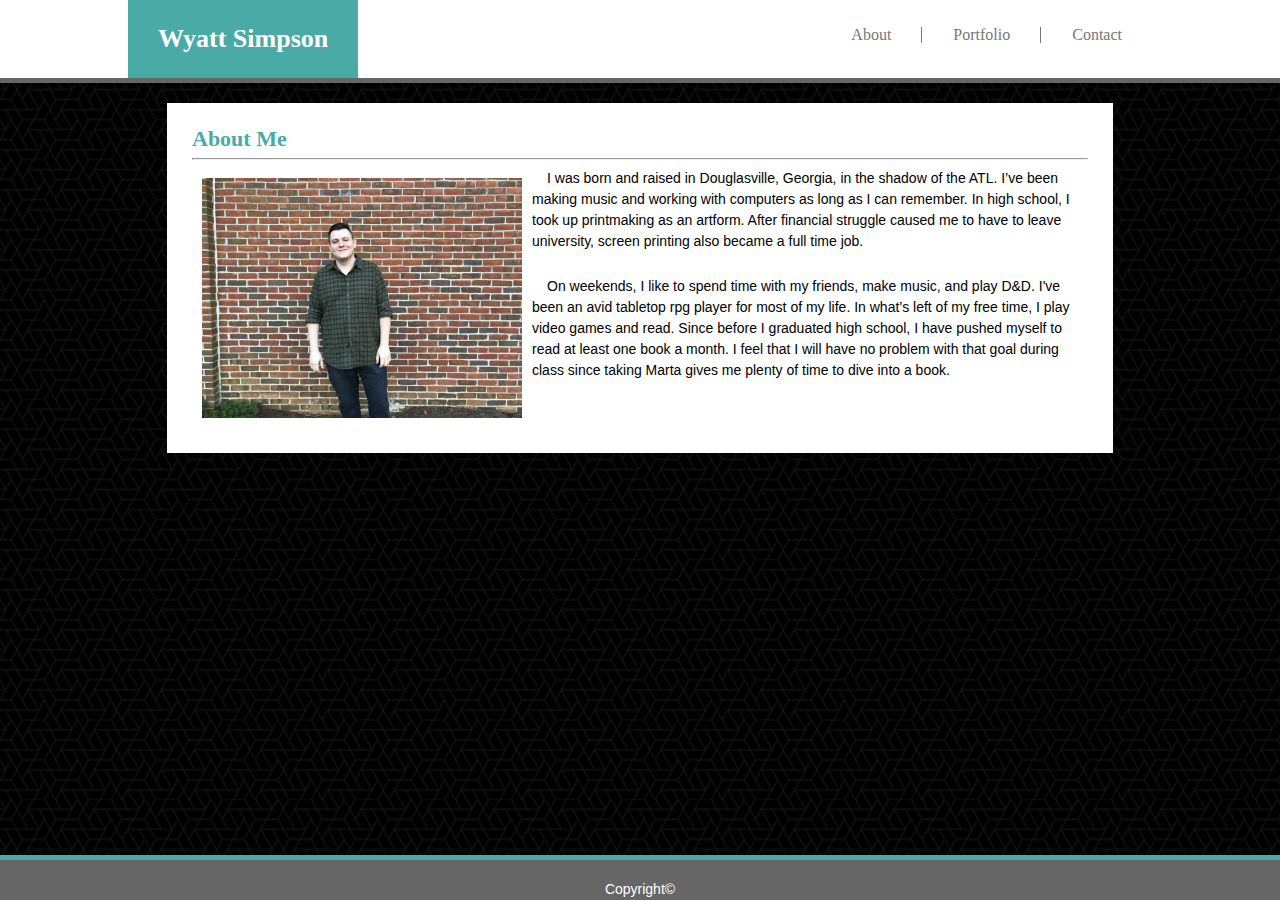
<file: index.html>
<!DOCTYPE html>
<html lang="en">

<head>

    <meta charset="UTF-8" />

    <meta name="viewport" content="width=device-width, initial-scale=1.0">

    <title>About Me</title>

    <link rel="stylesheet" type="text/css" href="assets/css/css-reset.css">

    <link rel="stylesheet" type="text/css" href="assets/css/style.css">

</head>

<body>

    <header class="header">

        <h1 class="name heading">Wyatt Simpson</h1>

        <div class="head-div">

            <a href="index.html" class="header-buttons">About</a>

            <hr>

            <a href="portfolio.html" class="header-buttons">Portfolio</a>

            <hr>

            <a href="contact.html" class="header-buttons">Contact</a>

        </div>

    </header>

    <section class="wrapper">

        <h2 class="heading">About Me</h2>

        <hr>

        <div class="about-text clearfix">

            <img id="bio-picture" src="assets/images/me.jpg" alt="A Picture of Wyatt" height=240px width=320px>

            <p class="aboutMe">
                I was born and raised in Douglasville, Georgia, in the shadow of the ATL. I’ve been making music and working with computers
                as long as I can remember. In high school, I took up printmaking as an artform. After financial struggle
                caused me to have to leave university, screen printing also became a full time job.
            </p>

            <br>

            <p class="aboutMe">
                On weekends, I like to spend time with my friends, make music, and play D&D. I've been an avid tabletop rpg player for most
                of my life. In what’s left of my free time, I play video games and read. Since before I graduated high school,
                I have pushed myself to read at least one book a month. I feel that I will have no problem with that goal
                during class since taking Marta gives me plenty of time to dive into a book.
            </p>

        </div>

    </section>

    <footer>
        <p class="ftr-txt">Copyright©</p>
    </footer>

</body>

</html>
</file>
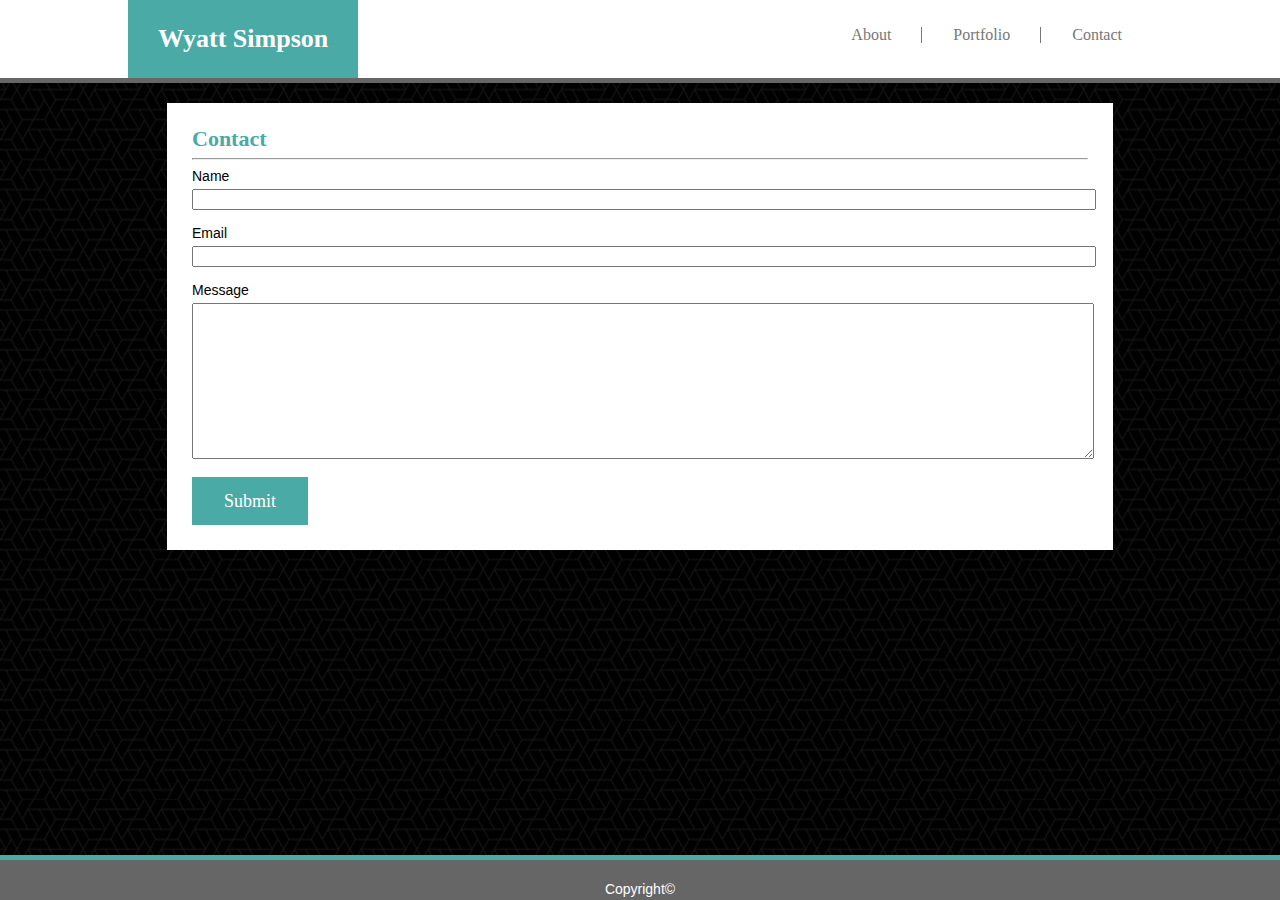
<file: contact.html>
<!DOCTYPE html>
<html lang="en">

<head>

    <meta charset="UTF-8" />

    <meta name="viewport" content="width=device-width, initial-scale=1.0">

    <title>Contact</title>

    <link rel="stylesheet" type="text/css" href="assets/css/css-reset.css">

    <link rel="stylesheet" type="text/css" href="assets/css/style.css">

</head>

<body>

    <header class="header">

        <h1 class="name heading">Wyatt Simpson</h1>

        <div class="head-div">

            <a href="index.html" class="header-buttons">About</a>

            <hr>

            <a href="portfolio.html" class="header-buttons">Portfolio</a>

            <hr>

            <a href="contact.html" class="header-buttons">Contact</a>

        </div>

    </header>

    <section class="wrapper clearfix">

        <h2 class="heading">Contact</h2>

        <hr>

        <form>

            <section>

                <label class="label">Name</label>
                <br>
                <input class="input">

            </section>

            <section>

                <label class="label">Email</label>
                <br>
                <input class="input">

            </section>

            <section>

                <label class="label">Message</label>
                <br>
                <textarea class="input" rows="10"></textarea>

            </section>

            <a href="#" id="submit">Submit</a>

        </form>

    </section>

    <footer>

        <p class="ftr-txt">Copyright©</p>

    </footer>


</body>

</html>
</file>
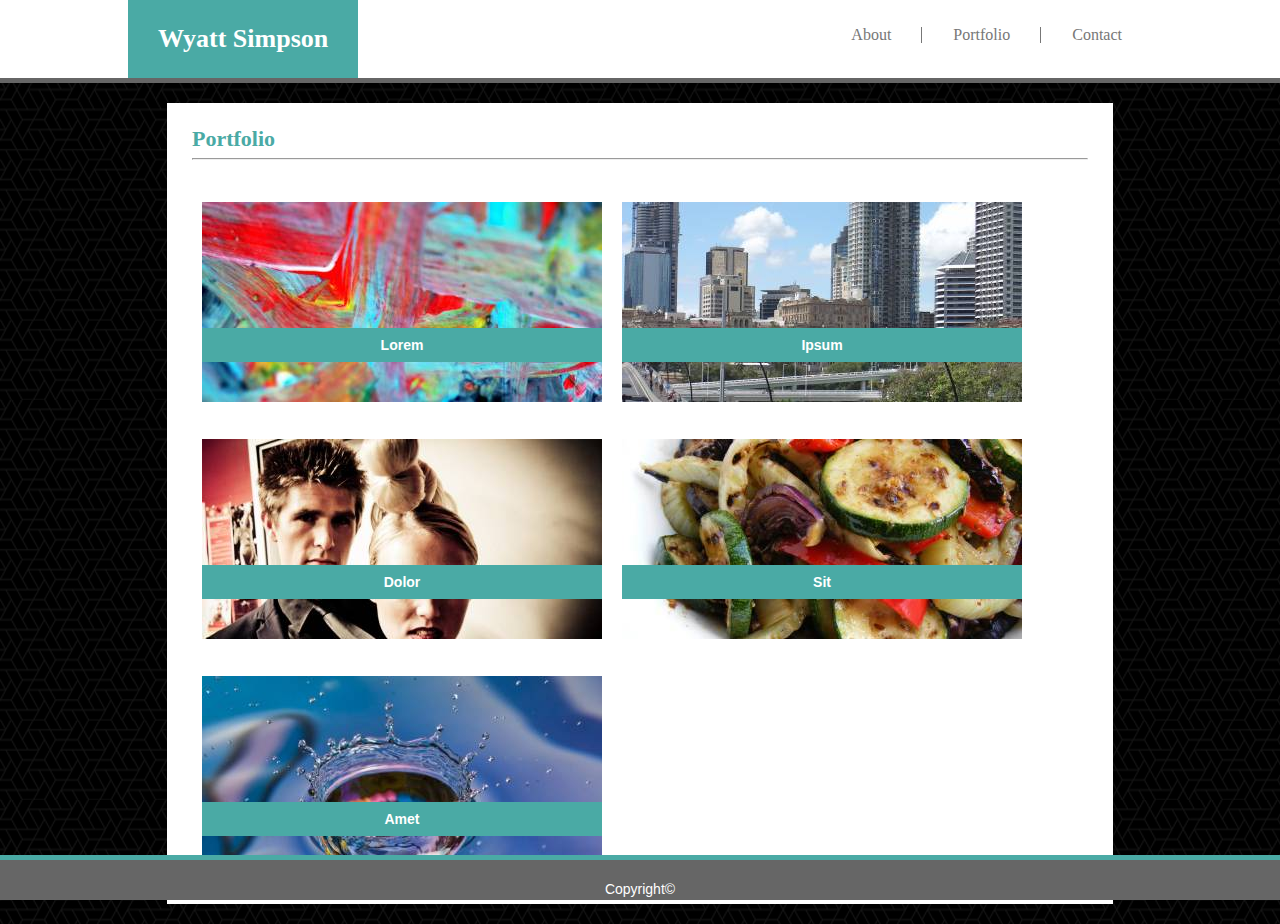
<file: portfolio.html>
<!DOCTYPE html>
<html lang="en">

<head>

    <meta charset="UTF-8" />

    <meta name="viewport" content="width=device-width, initial-scale=1.0">

    <title>Portfolio</title>

    <link rel="stylesheet" type="text/css" href="assets/css/css-reset.css">

    <link rel="stylesheet" type="text/css" href="assets/css/style.css">

</head>

<body>

    <header class="header">

        <h1 class="name heading">Wyatt Simpson</h1>

        <div class="head-div">

            <a href="index.html" class="header-buttons">About</a>

            <hr>

            <a href="portfolio.html" class="header-buttons">Portfolio</a>

            <hr>

            <a href="contact.html" class="header-buttons">Contact</a>

        </div>

    </header>

    <section class="wrapper clearfix">

        <h2 class="heading">Portfolio</h2>

        <hr>

        <a href="#" class="portfolio-links">

            <p class="img-text">Lorem</p>

            <img src="assets/images/placeholder-1.jpg" alt="Lorem">

        </a>

        <a href="#" class="portfolio-links">

            <p class="img-text">Ipsum</p>

            <img src="assets/images/placeholder-2.jpg" alt="Ipsum">

        </a>

        <a href="#" class="portfolio-links">

            <p class="img-text">Dolor</p>

            <img src="assets/images/placeholder-3.jpg" alt="Dolor">

        </a>

        <a href="#" class="portfolio-links">

            <p class="img-text">Sit</p>

            <img src="assets/images/placeholder-4.jpg" alt="Sit">

        </a>

        <a href="#" class="portfolio-links">

            <p class="img-text">Amet</p>

            <img src="assets/images/placeholder-5.jpg" alt="Amet">

        </a>

    </section>

    <footer>
        <p class="ftr-txt">Copyright©</p>
    </footer>

</body>

</html>
</file>
<file: assets/css/style.css>
body {
    background-image: url("../images/what-the-hex-dark.png")
}

.header {
    width: 100%;
    height: 78px;
    background-color: #ffffff;
    border-bottom: 5px;
    border-color: #666666;    
    border-style: solid;
}

.heading {
    font-family: 'Georgia', Times, Times New Roman, serif;
    font-weight: bold;   
    font-size: 22px;
    color: #4aaaa5;
}

.name {
    font-size: 26px;
    font-weight: bold;
    float: left;
    padding: 26px 30px 26px 30px;
    margin: 0 0 0 10%;
    color: white;
    background-color: #4aaaa5;
}

.head-div {
    float: right;
    margin: 0 10% 0 0
}

.head-div hr {
    border: none;
    border-left: 1px solid;
    border-color: #777777;
    width: 1px;
    height: 16px;
    float: left;
    margin: 27px 0 27px 0;
}

.header-buttons {
    float: left;
    margin: 27px 30px 27px 30px;
    background-color: #ffffff;
    border: none;
    color: #777777;
    text-align: center;
    text-decoration: none;
    display: inline-block;
    font-size: 16px;
}

.wrapper {
    background-color: #ffffff;
    border-color: #dddddd;
    width: 70%;
    margin: 20px auto;
    padding: 25px;
}

#bio-picture {
    float: left;
    margin: 10px;
}

.about-text {
    text-indent: 15px;
    line-height: 1.5;
}

.portfolio-links {
    margin: 0 10px;
    float: left;
}

.img-text {
    padding: 10px;
    text-align: center;
    position: relative;
    top: 160px;
    color: #ffffff;
    font-weight: bold;
    background-color: #4aaaa5;
    font-family: 'Arial', 'Helvetica Neue', Helvetica, sans-serif;
}

.input {
    width: 100%;
    margin-bottom: 15px;
    margin-top: 5px
}

#submit {
    background-color: #4aaaa5;
    border: none;
    color: white;
    padding: 15px 32px;
    text-align: center;
    text-decoration: none;
    display: inline-block;
    font-size: 18px;
}

.label {
    font-family: 'Arial', 'Helvetica Neue', Helvetica, sans-serif;
    font-size: 14px;
}

a:link {
    text-decoration: none;
}

p {
    font-family: 'Arial', 'Helvetica Neue', Helvetica, sans-serif;
    font-size: 14px;
}

footer {
    background-color: #666666;
    text-align: center;
    height: 40px;
    width: 100%;
    position: fixed;
    bottom: 0;
    border-top: 5px;
    border-style: solid;
    border-color: #4aaaa5;
    color: #ffffff;
}


.ftr-txt {
    text-align: center;
    padding-top: 22px;
}

.clearfix::after {
    content: "";
    clear: both;
    display: table;
}

@media screen and (max-width: 640px) {

    .header {
        position: static;
        height: 120px;
    }

    .name {
        margin: 0 auto;
        float: none;
        text-align: center;
    }

    .head-div {
        margin: 0 auto;
        position: relative;
        bottom: 14px;
        right: 155px;
    }

    .wrapper {
        margin-bottom: 70px;
    }

    #bio-picture {
        float: none;
        margin: auto;
        position: relative;
        left: 50px;
    }

    .aboutMe {
        clear: left;
    }

}
</file>
